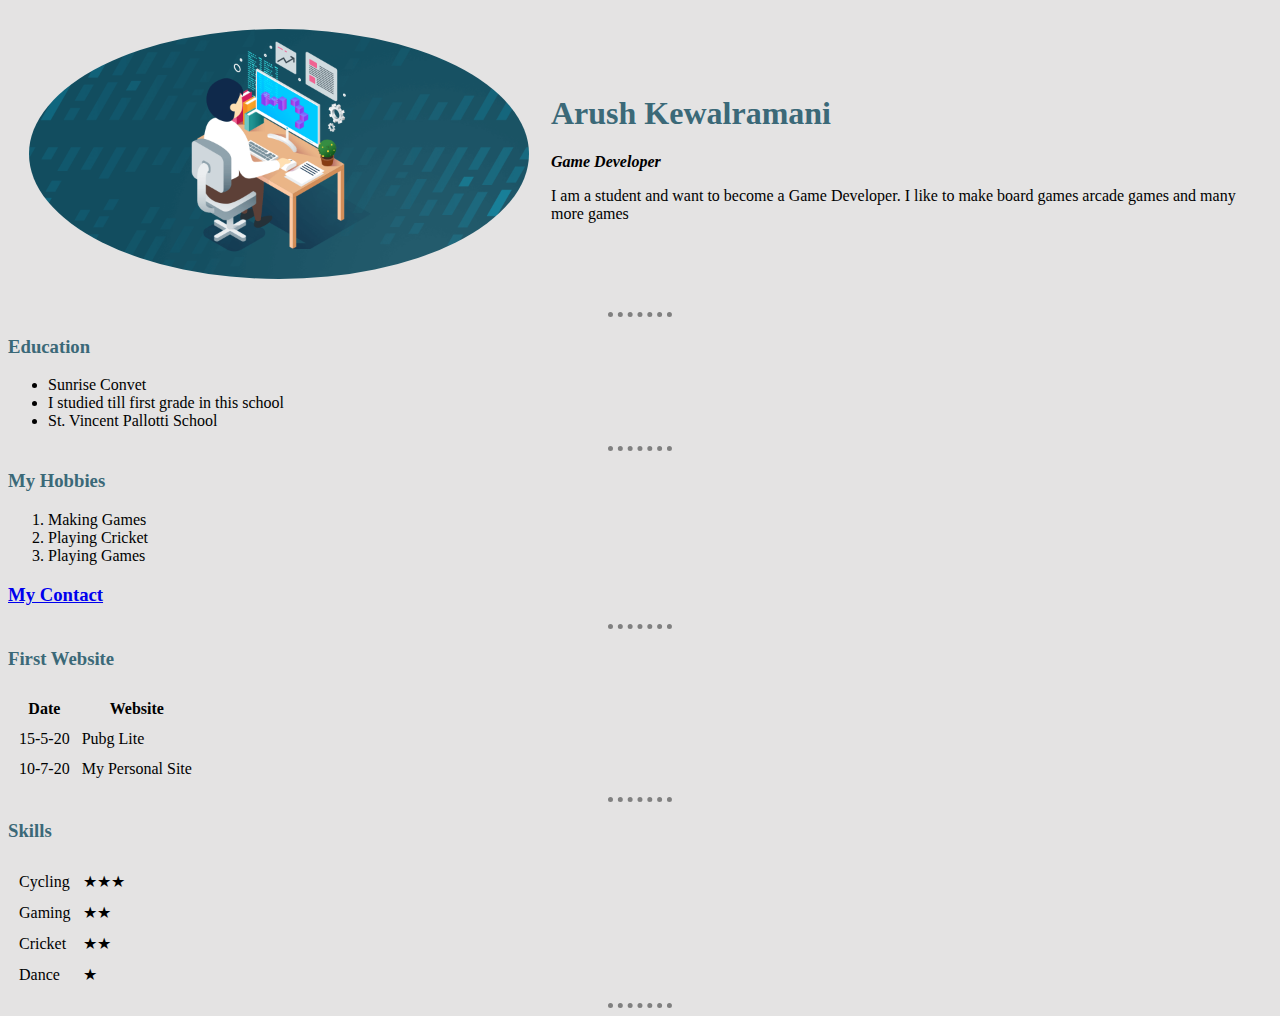
<file: Index.html>
<!DOCTYPE html>
<html>
    <head>
        <meta charset="utf-8">
        <title>Arush personal site</title>
        <link rel="stylesheet" href="CSS/styles.css">
    </head>
    <body>
        <table cellspacing="20">
            <tr>
                <td><img class="Game" src="1_KbYaeKKyTGzNTKjIiBzb3w.png" alt="A Game Developer" width="500"></td>
                <td> <h1>Arush Kewalramani</h1>
                    <p><em> <strong>Game Developer</strong></em></p>
                    <p>I am a student and want to become a Game Developer. I like to make board games arcade games and many more games</p>
                </tr>
        </table>
        <hr></td>
       <h3>Education</h3>
       <ul>
           <li>Sunrise Convet</li>
           <li>I studied till first grade in this school</li>
           <li>St. Vincent Pallotti School</li>
       </ul>
       <hr>
       <h3>My Hobbies</h3>
       <ol>
           <li>Making Games</li>
           <li>Playing Cricket</li>
           <li>Playing Games</li>
       </ol>
       <h3><a href="Contact.html">My Contact</a></h3>
       <hr>
       <h3>First Website</h3>
       <table cellspacing="10">
           <thead>
               <tr>
                   <th>Date</th>
                   <th>Website</th>
               </tr>
            </thead>
           <tbody>
                <tr>
                 <td>15-5-20</td>
                 <td>Pubg Lite</td>
                </tr>
                <tr>
                 <td>10-7-20</td>
                 <td>My Personal Site</td>
                </tr>
            </tbody>
       </table>
       <hr>
       <h3>Skills</h3>
       <table cellspacing="10">
           <tr>
               <td>Cycling</td>
               <td>&#9733&#9733&#9733</td>
           </tr>
           <tr>
               <td>Gaming</td>
               <td>&#9733&#9733</td>
           </tr>
           <tr>
               <td>Cricket</td>
               <td>&#9733&#9733</td>
           </tr>
           <tr>
               <td>Dance</td>
               <td>&#9733</td>
           </tr>
        </table>
        <hr>
    </body>
</html>
</file>
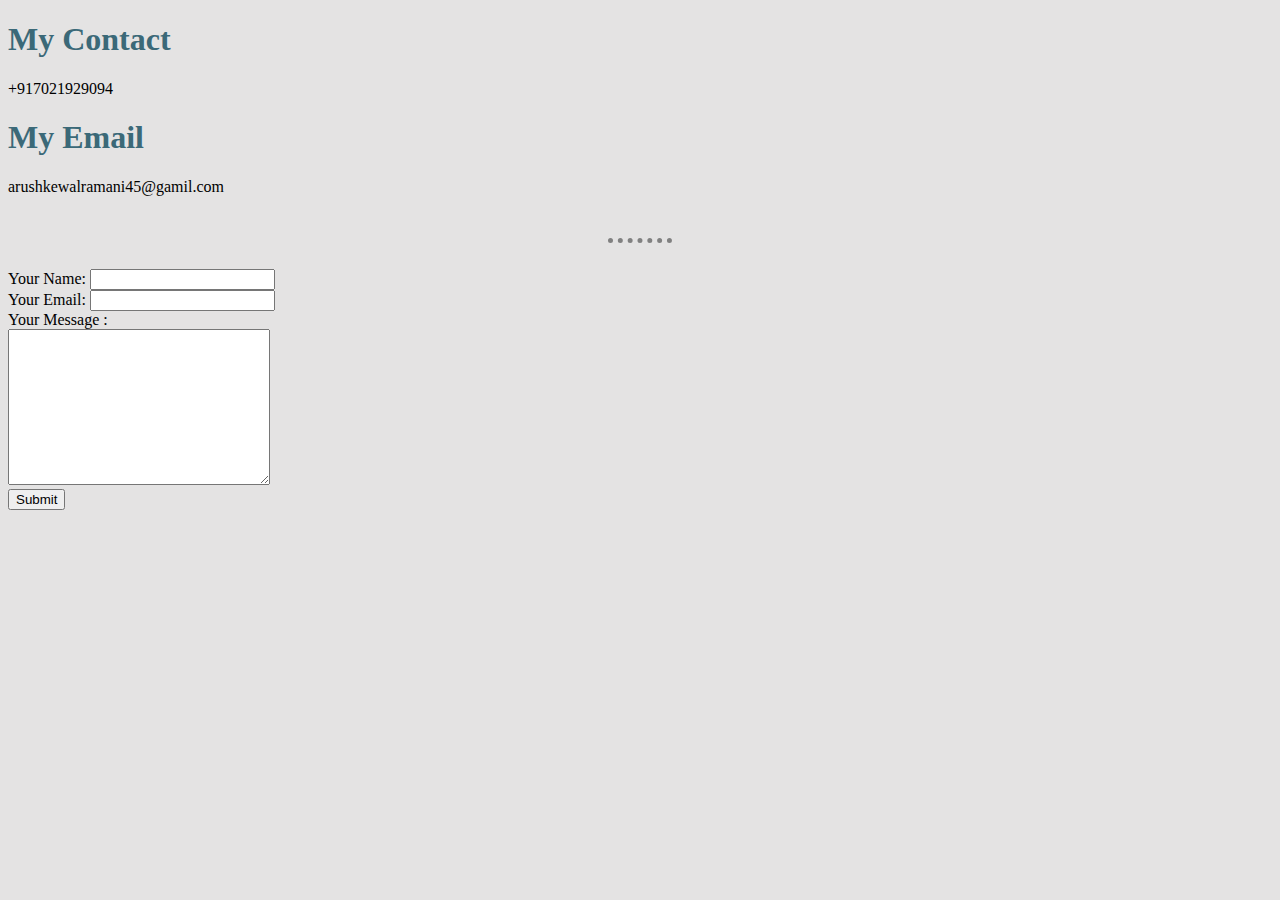
<file: Contact.html>
<!DOCTYPE html>
<html>
    <head>
        <title>My Contact</title>
        <link rel="stylesheet" href="CSS/styles.css">
    </head>
    <body>
        <h1>My Contact</h1>
        <p>+917021929094</p>
        <h1>My Email</h1>
        <p>arushkewalramani45@gamil.com</p><br>
        <hr><br>
        <form action="mailto:arushkewalramani45@gmail.com" method="POST" enctype="text/plain">
            <label>Your Name:</label>
            <input type="text" class="yourName"><br>
            <label>Your Email:</label>
            <input type="email" class="yourEmail"><br>
            <label>Your Message : </label><br>
            <textarea name="name" cols="30" rows="10"></textarea><br>
            <input type="submit" class="yourMessage"><br>
        </form>
    </body>
</html>
</file>
<file: CSS/styles.css>
body {
    background-color: #e4e3e3;
}
hr {
    border-style: none;
    border-top-style: dotted ;
    border-color: grey;
    border-width: 5px;
    width: 5%;
}
h1 {
    color: #3b6978;
}
h3 {
    color: #3b6978;
}

/*****************************Class Selector***************************/

.Game {
    border-radius: 300%;
}
</file>
